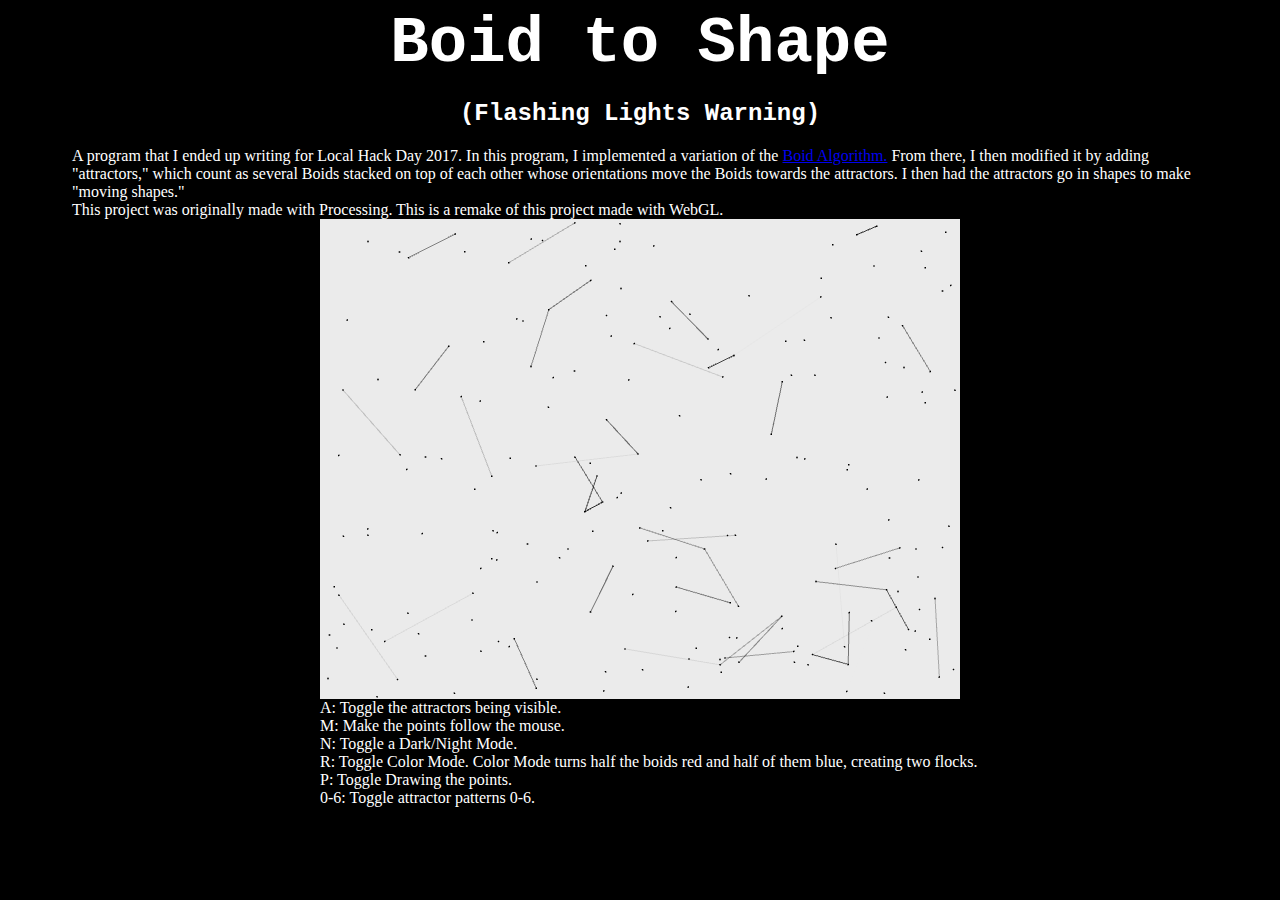
<file: boidToShape/index.html>
<html>
    <head>
        <title>Local Hack Day 2017: Boid to Shape</title>
        <link rel="stylesheet" href="boidtoshape.css">
    </head>
    <body>
        <div id="titleText">
            <h1>Boid to Shape</h1>
            <h2>(Flashing Lights Warning)</h2>
            <div id="explanation">
                A program that I ended up writing for Local Hack Day 2017.
                In this program, I implemented a variation of the 
                <a href="https://en.wikipedia.org/wiki/Boids">Boid Algorithm.</a>
                From there, I then modified it by adding "attractors," which count as
                several Boids stacked on top of each other whose orientations move the
                Boids towards the attractors. I then had the attractors go in shapes to make
                "moving shapes."</br>
                This project was originally made with Processing.
                This is a remake of this project made with WebGL.
            </div>
        </div>
        <div class="BoidToShape">
            <canvas id="BoidToShape"></canvas>
        </div>
        <div id="controls">
            A: Toggle the attractors being visible. </br>
            M: Make the points follow the mouse. </br>
            N: Toggle a Dark/Night Mode. </br>
            R: Toggle Color Mode. 
            Color Mode turns half the boids red and half of them blue, creating two flocks.</br>
            P: Toggle Drawing the points. </br>
            0-6: Toggle attractor patterns 0-6.
        </div>
        <script src="attractormaps.js"></script>
        <script src="boidtoshape.js"></script>
    </body>
</html>
</file>
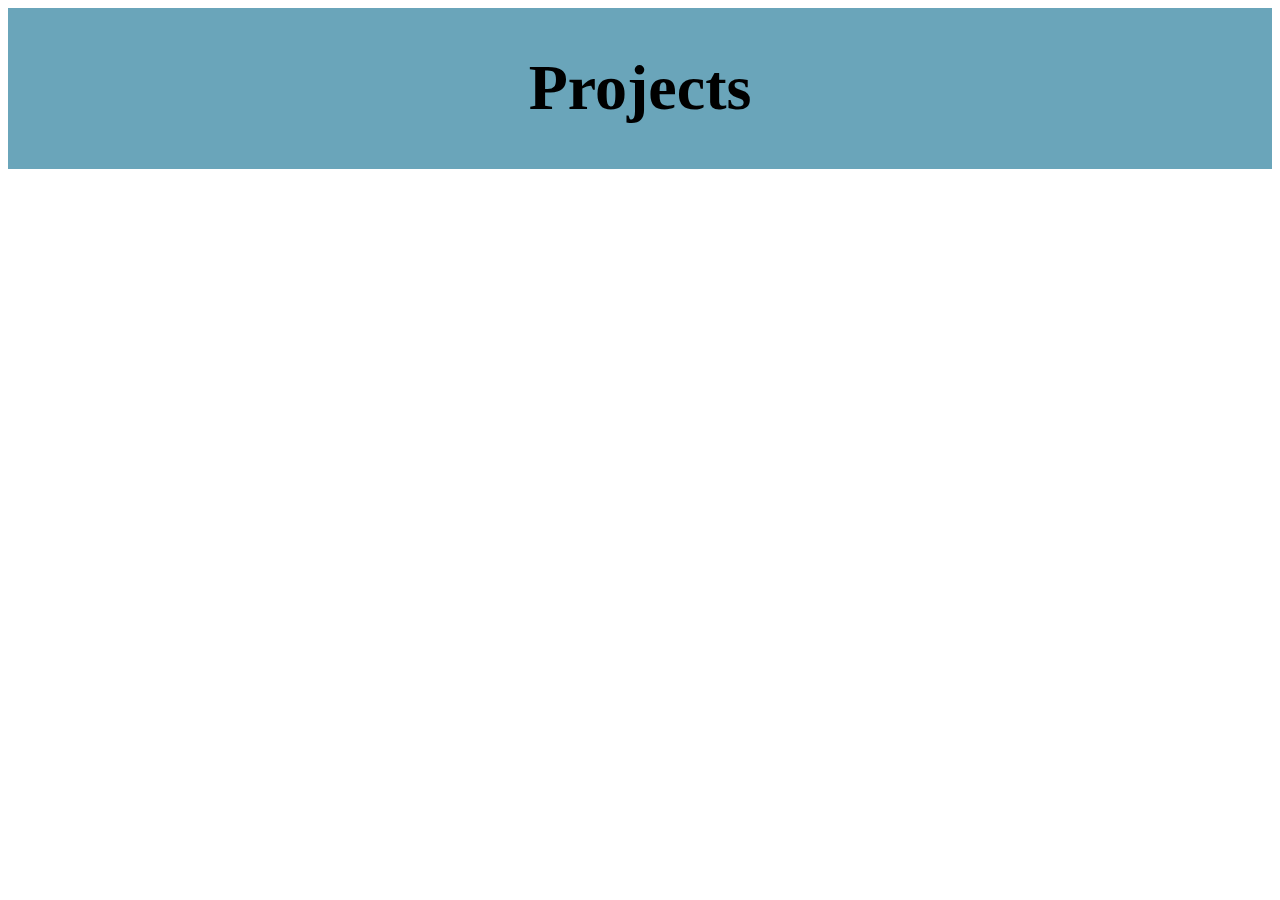
<file: projects/index.html>
<html>
    <head>
        <link rel="stylesheet" href="projects.css">
        <!--<script src=https://ajax.googleapis.com/ajax/libs/jquery/3.5.1/jquery.min.js"></script>-->
    </head>
    <body>
        <div id="title">
            <h1>Projects</h1>
        </div>
        <script src="projectList.js"></script>
    </body>
</html>
</file>
<file: boidToShape/boidtoshape.css>
h1 {
    text-align: center;
    font-family: "Courier New";
    font-size: 64px;
    margin-bottom: 0px;
}

h2 {
    text-align: center;
    font-family: "Courier New";
}

#explanation {
    margin-left: 64px;
    margin-right: 64px;
}

#BoidToShape {
    padding: 0;
    margin: auto;
    display: block;
}
</file>
<file: projects/projects.css>
#title {
    background-color: #6aa5ba;
    padding: 0px;
    padding-top: 0.5px;
    padding-bottom: 0.5px;
    margin: 0px;
    width: 100%;
}

#title h1 {
    text-align: center;
    font-size: 64px;
}

#projectBox {
    background-color: #a0a0a0ee;
}
</file>
